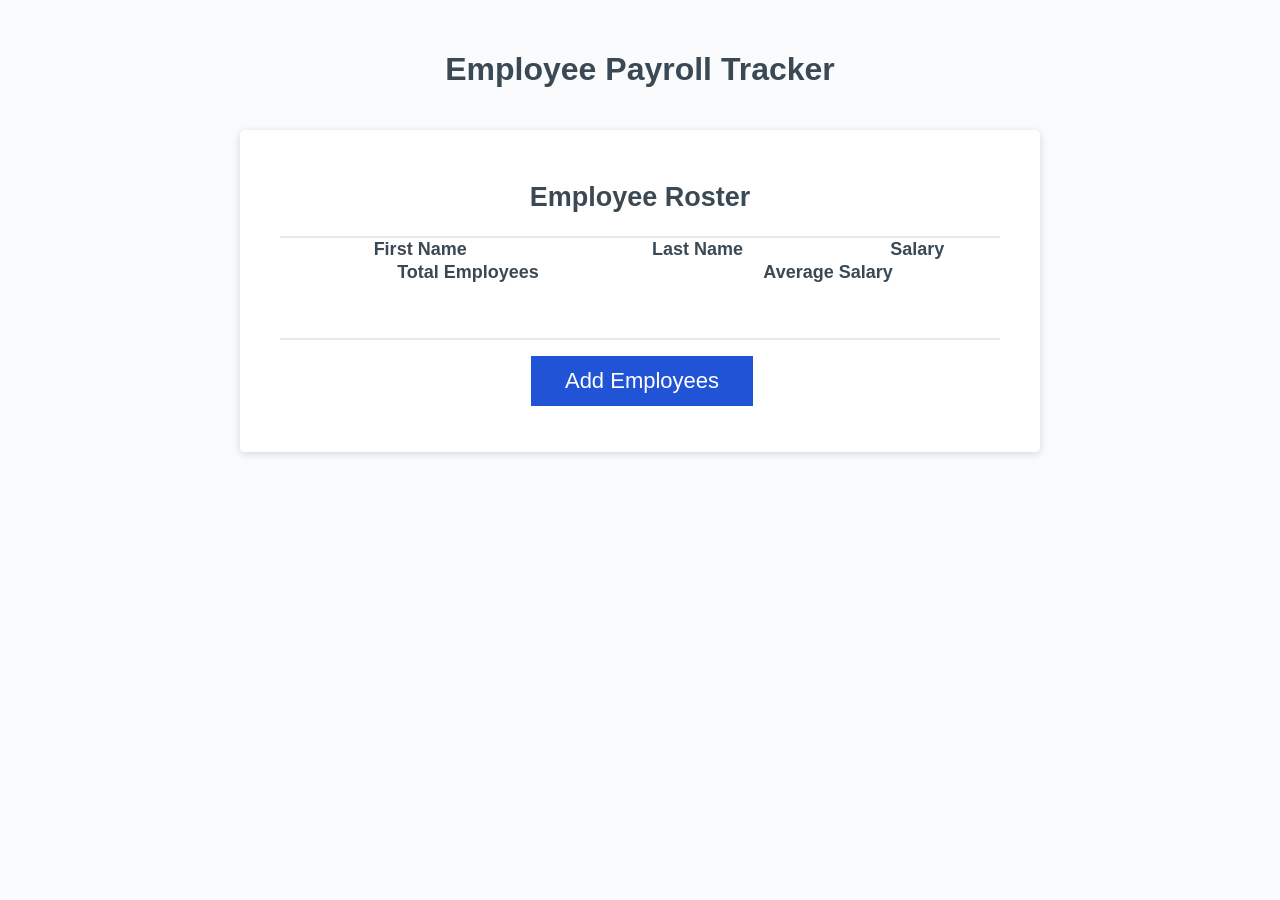
<file: index.html>
<!DOCTYPE html>
<html lang="en">

<head>
  <meta charset="UTF-8" />
  <meta name="viewport" content="width=device-width, initial-scale=1.0" />
  <meta http-equiv="X-UA-Compatible" content="ie=edge" />
  <title>Employee Payroll Tracker</title>
  <link rel="stylesheet" href="./Assets/styles/style.css" />
</head>

<body>
  <div class="wrapper">
    <header>
      <h1>Employee Payroll Tracker</h1>
    </header>
    <div class="card">
      <div class="card-header">
       <h2>Employee Roster</h2>
      </div>
      <div class="card-body">
       <table>
        <thead>
          <tr>
            <th>First Name</th>
            <th>Last Name</th>
            <th>Salary</th>
          </tr>
        </thead>
        <tbody id="employee-table">
        </tbody>
       </table>
       
       <table>
        <thead>
          <tr>
            <th>Total Employees</th>
            <th>Average Salary</th>
          </tr>
        </thead>
        <tbody id="summary-table">
        </tbody>
       </table>
      
      </div>
      <div class="card-footer">
        <button id="add-employees-btn" class="btn">Add Employees</button>
      </div>
    </div>
  </div>
  <script src="./Assets/scripts/script.js"></script>
</body>

</html>
</file>
<file: Assets/styles/style.css>
*,
*::before,
*::after {
  box-sizing: border-box;
}

html,
body,
.wrapper {
  height: 100%;
  margin: 0;
  padding: 0;
}

body {
  font-family: sans-serif;
  background-color: #f9fbfd;
}

.wrapper {
  padding-top: 30px;
  padding-left: 20px;
  padding-right: 20px;
}

header {
  text-align: center;
  padding: 20px;
  padding-top: 0px;
  color: hsl(206, 17%, 28%);
}

h2 {
  text-align: center;
}

section {
  margin-top:4vh;
}

.card {
  background-color: hsl(0, 0%, 100%);
  border-radius: 5px;
  border-width: 1px;
  box-shadow: rgba(0, 0, 0, 0.15) 0px 2px 8px 0px;
  color: hsl(206, 17%, 28%);
  font-size: 18px;
  margin: 0 auto;
  max-width: 800px;
  padding: 30px 40px;
}

.card-header::after {
  content: " ";
  display: block;
  width: 100%;
  background: #e7e9eb;
  height: 2px;
}

.card-body {
  min-height: 100px;
}

table {
  width:100%;
  border-spacing: 0;
  border-collapse: collapse;
}

td{
  text-align: center;
  border:4px solid black;
}

tbody tr:nth-child(even) {
  background-color: hsl(223, 64%, 90%);
}

.card-footer {
  text-align: center;
}

.card-footer::before {
  content: " ";
  display: block;
  width: 100%;
  background: #e7e9eb;
  height: 2px;
}

.card-footer::after {
  content: " ";
  display: block;
  clear: both;
}

.btn {
  border: none;
  background-color: hsl(223, 74%, 48%);
  box-shadow: rgba(0, 0, 0, 0.1) 0px 1px 6px 0px rgba(0, 0, 0, 0.2) 0px 1px 1px
    0px;
  color: hsl(0, 0%, 100%);
  display: inline-block;
  font-size: 22px;
  line-height: 22px;
  margin: 16px 16px 16px 20px;
  padding: 14px 34px;
  text-align: center;
  cursor: pointer;
}

button[disabled] {
  cursor: default;
  background: #c0c7cf;
}

.float-right {
  float: right;
}


@media (max-width: 690px) {
  .btn {
    font-size: 1rem;
    margin: 16px 0px 0px 0px;
    padding: 10px 15px;
  }
}

@media (max-width: 500px) {
  .btn {
    font-size: 0.8rem;
  }
}
</file>
<file: Develop/style.css>
*,
*::before,
*::after {
  box-sizing: border-box;
}

html,
body,
.wrapper {
  height: 100%;
  margin: 0;
  padding: 0;
}

body {
  font-family: sans-serif;
  background-color: #f9fbfd;
}

.wrapper {
  padding-top: 30px;
  padding-left: 20px;
  padding-right: 20px;
}

header {
  text-align: center;
  padding: 20px;
  padding-top: 0px;
  color: hsl(206, 17%, 28%);
}

h2 {
  text-align: center;
}

section {
  margin-top:4vh;
}

.card {
  background-color: hsl(0, 0%, 100%);
  border-radius: 5px;
  border-width: 1px;
  box-shadow: rgba(0, 0, 0, 0.15) 0px 2px 8px 0px;
  color: hsl(206, 17%, 28%);
  font-size: 18px;
  margin: 0 auto;
  max-width: 800px;
  padding: 30px 40px;
}

.card-header::after {
  content: " ";
  display: block;
  width: 100%;
  background: #e7e9eb;
  height: 2px;
}

.card-body {
  min-height: 100px;
}

table {
  width:100%;
  border-spacing: 0;
  border-collapse: collapse;
}

td{
  text-align: center;
  border:4px solid black;
}

tbody tr:nth-child(even) {
  background-color: hsl(223, 64%, 90%);
}

.card-footer {
  text-align: center;
}

.card-footer::before {
  content: " ";
  display: block;
  width: 100%;
  background: #e7e9eb;
  height: 2px;
}

.card-footer::after {
  content: " ";
  display: block;
  clear: both;
}

.btn {
  border: none;
  background-color: hsl(223, 74%, 48%);
  box-shadow: rgba(0, 0, 0, 0.1) 0px 1px 6px 0px rgba(0, 0, 0, 0.2) 0px 1px 1px
    0px;
  color: hsl(0, 0%, 100%);
  display: inline-block;
  font-size: 22px;
  line-height: 22px;
  margin: 16px 16px 16px 20px;
  padding: 14px 34px;
  text-align: center;
  cursor: pointer;
}

button[disabled] {
  cursor: default;
  background: #c0c7cf;
}

.float-right {
  float: right;
}


@media (max-width: 690px) {
  .btn {
    font-size: 1rem;
    margin: 16px 0px 0px 0px;
    padding: 10px 15px;
  }
}

@media (max-width: 500px) {
  .btn {
    font-size: 0.8rem;
  }
}
</file>
